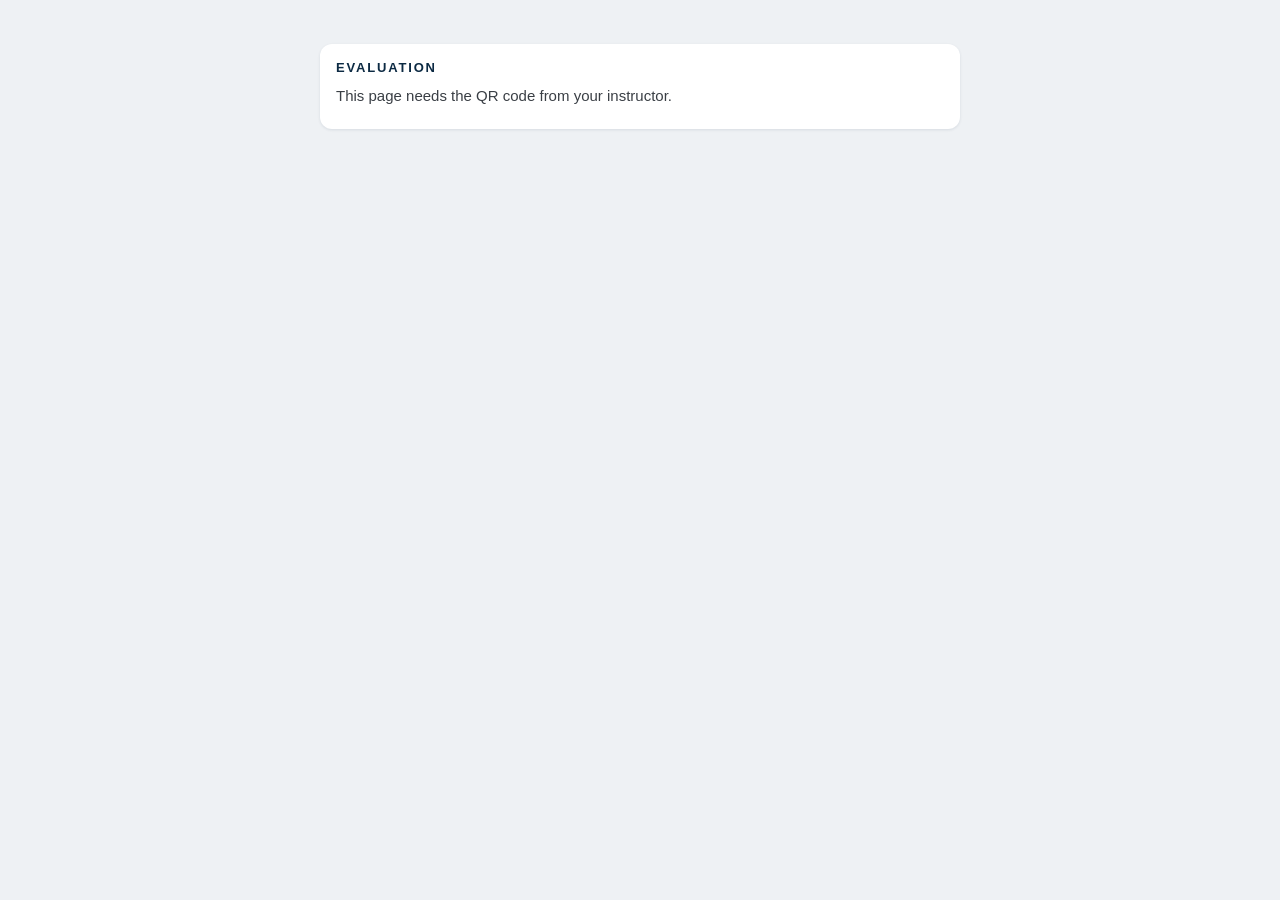
<file: eval.html>
<!doctype html>
<!-- The Academy Week evaluation forms: eval.html?t=<the cohort's form link code> (from the QR code on the Academy Week
     to-do). One page for both: Peer Evaluation and Student Feedback (the paper forms on the Desktop, made digital).
     Anonymous: no sign-in, nothing about who filled it out is saved (Admin Apps Script evalInfo / evalSubmit).
     Ends on "Ticket to Leave" (with the time they submitted), which they show an instructor. -->
<html lang="en">
<head>
<meta charset="utf-8">
<meta name="viewport" content="width=device-width, initial-scale=1, maximum-scale=1, viewport-fit=cover">
<title>Elevate EMS · Evaluation</title>
<meta name="robots" content="noindex">
<meta name="theme-color" content="#eef1f4">
<link rel="icon" type="image/png" sizes="32x32" href="favicon-32.png?v=292">
<style>
  :root { --navy: #0c2a43; --orange: #e0702a; --ink: #1f2328; --muted: #6a737d; --line: #d5dae0; --soft: #f3f5f7; --bg: #eef1f4; }
  * { box-sizing: border-box; }
  html, body { margin: 0; }
  body { font-family: -apple-system, BlinkMacSystemFont, "Helvetica Neue", Arial, sans-serif; font-size: 16px; color: var(--ink); background: var(--bg);
    padding: max(14px, env(safe-area-inset-top)) 12px max(40px, env(safe-area-inset-bottom)); -webkit-text-size-adjust: 100%; }
  .wrap { max-width: 640px; margin: 0 auto; }
  .head { display: flex; align-items: center; gap: 12px; margin: 4px 2px 14px; }
  .head img { width: 46px; height: 46px; }
  .head .kicker { font-size: 11px; letter-spacing: .22em; color: var(--orange); font-weight: 700; }
  .head h1 { margin: 2px 0 0; font-size: clamp(15px, 4.9vw, 22px); color: var(--navy); letter-spacing: .01em; white-space: nowrap; } /* (one line on a phone) */
  .head .meta { font-size: 13px; color: var(--muted); margin-top: 2px; }
  .card { background: #fff; border-radius: 12px; padding: 16px 16px 14px; box-shadow: 0 1px 3px rgba(12, 42, 67, .1); margin-bottom: 12px; }
  .card h2 { font-size: 13px; letter-spacing: .14em; text-transform: uppercase; color: var(--navy); margin: 0 0 10px; }
  /* Section headers, like the paper forms: "1 · THE PROGRAM" with an orange line running off to the right. */
  h2.sec { display: flex; align-items: center; gap: 12px; font-size: 14px; letter-spacing: .16em; text-transform: uppercase; color: var(--navy); margin: 28px 2px 10px; }
  h2.sec::after { content: ''; flex: 1; height: 2px; background: var(--orange); border-radius: 2px; }
  .card p { margin: 0 0 8px; line-height: 1.45; font-size: 15px; color: #3a3f45; }
  html { touch-action: manipulation; } /* (no double-tap zoom when tapping scores quickly) */
  .scale { font-size: 13px; color: var(--muted); background: var(--soft); border-radius: 8px; padding: 8px 10px; line-height: 1.6; }
  .scale-list { list-style: none; margin: 0; padding: 8px 12px; font-size: 14px; color: #3a3f45; background: var(--soft); border-radius: 8px; line-height: 1.7; }
  .scale-list b { display: inline-block; min-width: 34px; color: var(--navy); }
  .closing { font-size: 13px; color: var(--muted); font-style: italic; text-align: center; margin: 4px 8px 12px; }
  .scale b { color: var(--navy); }
  .q { padding: 10px 0; border-top: 1px dashed var(--line); }
  .q:first-of-type { border-top: 0; padding-top: 2px; }
  .q .label { font-size: 15px; margin-bottom: 8px; }
  .nums { display: flex; gap: 6px; }
  .nums button { flex: 1; min-width: 0; height: 42px; border-radius: 9px; border: 1px solid var(--line); background: #fff; font: inherit; font-size: 16px; font-weight: 600; color: var(--navy); cursor: pointer; }
  .nums button.on { background: var(--navy); border-color: var(--navy); color: #fff; }
  .person { border: 1px solid var(--line); border-radius: 10px; padding: 12px; margin-bottom: 10px; }
  .person h3 { margin: 0 0 4px; font-size: 17px; color: var(--navy); }
  .person .q .label { font-size: 14px; color: #3a3f45; margin-bottom: 6px; }
  .missing { outline: 2px solid var(--orange); outline-offset: 3px; border-radius: 6px; }
  textarea { width: 100%; min-height: 90px; border: 1px solid var(--line); border-radius: 9px; padding: 10px; font: inherit; font-size: 16px; resize: vertical; }
  .field { margin-top: 10px; }
  .field span { display: block; font-size: 13px; color: var(--muted); margin-bottom: 5px; }
  .squads { display: grid; gap: 8px; }
  .squads button { text-align: left; border: 1px solid var(--line); background: #fff; border-radius: 10px; padding: 12px 14px; font: inherit; cursor: pointer; }
  .squads button b { display: block; color: var(--navy); font-size: 16px; }
  .squads button span { font-size: 13px; color: var(--muted); }
  .squads button.on { border-color: var(--navy); box-shadow: 0 0 0 2px var(--navy) inset; }
  .picks { display: grid; gap: 6px; }
  .picks label { display: flex; align-items: center; gap: 10px; padding: 8px 4px; font-size: 16px; }
  .picks input { width: 20px; height: 20px; }
  .btn { font: inherit; font-size: 17px; font-weight: 600; border: 0; background: var(--navy); color: #fff; border-radius: 10px; padding: 14px 18px; width: 100%; cursor: pointer; }
  .btn:disabled { opacity: .5; cursor: default; }
  .link { background: none; border: 0; color: var(--navy); text-decoration: underline; font: inherit; font-size: 14px; cursor: pointer; padding: 0; }
  .err { color: #b42318; font-size: 14px; margin: 10px 0 0; }
  .loading { text-align: center; color: var(--muted); padding: 60px 0; }
  /* Ticket to Leave */
  html.ticket-on, html.ticket-on body { background: #14592a; } /* (green behind Safari's toolbars too) */
  .ticket { position: fixed; inset: 0; background: linear-gradient(160deg, #1e7e34, #14592a); color: #fff; display: grid; place-items: center; padding: 24px; text-align: center; z-index: 5; }
  .ticket .in { max-width: 420px; }
  .ticket .check { width: 92px; height: 92px; border-radius: 50%; background: rgba(255,255,255,.18); display: grid; place-items: center; font-size: 52px; margin: 0 auto 18px; animation: beat 1.6s ease-in-out infinite; }
  @keyframes beat { 50% { transform: scale(1.08); } }
  .ticket h1 { font-size: 36px; margin: 0 0 6px; letter-spacing: .02em; }
  .ticket .what { font-size: 17px; opacity: .92; margin-bottom: 18px; }
  .ticket .clock { font-size: 40px; font-weight: 700; font-variant-numeric: tabular-nums; letter-spacing: .03em; }
  .ticket .date { font-size: 15px; opacity: .85; margin-top: 2px; }
  .ticket .note { font-size: 15px; opacity: .9; margin-top: 22px; line-height: 1.45; }
</style>
</head>
<body>
<div class="wrap" id="app"><p class="loading">Opening the form…</p></div>

<script src="config.js?v=292"></script>
<script>
  const token = new URLSearchParams(location.search).get('t') || '';
  const esc = s => String(s ?? '').replace(/[&<>"']/g, c => ({ '&': '&amp;', '<': '&lt;', '>': '&gt;', '"': '&quot;', "'": '&#39;' }[c]));
  const $ = s => document.querySelector(s);
  let info = null;
  const A = { squad: null, people: {}, picked: {}, program: [], aw: [], instructors: {}, text: {} }; // the answers so far

  async function call(action, params) {
    const res = await fetch(APPS_SCRIPT_URL, { method: 'POST', body: JSON.stringify({ action, t: token, ...params }) });
    const out = await res.json();
    if (!out.ok) throw new Error(out.error || 'Something went wrong. Please try again.');
    return out;
  }
  // Submitted already on this phone (this form, this day): straight to the ticket.
  const doneKey = () => 'eval-done-' + token.slice(-24) + '-' + (info ? info.day : '');
  const saved = () => { try { return localStorage.getItem(doneKey()); } catch { return null; } };

  const nums = (lo, val, attrs) => `<div class="nums" ${attrs}>${Array.from({ length: 6 - lo }, (_, i) => i + lo)
    .map(n => `<button type="button" class="${val === n ? 'on' : ''}" data-n="${n}">${n}</button>`).join('')}</div>`;
  const head = () => `<div class="head"><img src="logo.png" alt=""><div><div class="kicker">ELEVATE EMS</div>
    <h1>${esc(info.title)}</h1><div class="meta">${esc(info.cohort)} · Academy Week Day ${info.day}</div></div></div>`;

  /* ---------- Peer Evaluation ---------- */
  const PEER = [['pro', 'Professionalism'], ['team', 'Teamwork'], ['skills', 'Skills'], ['safety', 'Safety']];
  function group() {
    if (info.squads && info.squads.length) { const sq = info.squads.find(s => s.n === A.squad); return sq ? sq.people : []; }
    return (info.everyone || []).filter(p => A.picked[p.id]);
  }
  function peerHtml() {
    const pick = info.squads && info.squads.length
      ? `<h2 class="sec">Your squad</h2><div class="card"><div class="squads">${info.squads.map(s => `<button type="button" class="${A.squad === s.n ? 'on' : ''}" data-squad="${s.n}">
          <b>Squad ${s.n}</b><span>${s.people.map(p => esc(p.name.split(' ')[0])).join(', ')}</span></button>`).join('')}</div></div>`
      : `<h2 class="sec">Your group</h2><div class="card"><p>Tap everyone in your group, including yourself.</p><div class="picks">${(info.everyone || []).map(p =>
          `<label><input type="checkbox" data-pick="${esc(p.id)}" ${A.picked[p.id] ? 'checked' : ''}> ${esc(p.name)}</label>`).join('')}</div></div>`;
    const people = group();
    return head() + `<div class="card"><p>Elevate EMS is committed to a safe, professional, and positive learning environment. In healthcare, evaluating your peers and taking constructive feedback is part of the job.</p>
      <p>This form is <b>anonymous</b>. Score everyone in your group honestly, <b>including yourself</b>. Your ratings help us support students and adjust groups where needed.</p>
      <ul class="scale-list"><li><b>0</b> Serious concern</li><li><b>1–2</b> Needs improvement</li><li><b>3</b> Meets expectations</li><li><b>4–5</b> Strong / exceptional</li></ul></div>`
      + pick
      + (people.length ? `<h2 class="sec">Rate your group</h2><div class="card">${people.map(p => {
          const r = A.people[p.id] || {};
          return `<div class="person"><h3>${esc(p.name)}</h3>${PEER.map(([k, l]) => `<div class="q"><div class="label">${l}</div>${nums(0, r[k], `data-person="${esc(p.id)}" data-k="${k}"`)}</div>`).join('')}</div>`;
        }).join('')}</div>
        <h2 class="sec">Groups &amp; structure</h2><div class="card"><label class="field"><span>Suggestions for the groups/structure (optional)</span>
          <textarea data-text="suggestions">${esc(A.text.suggestions || '')}</textarea></label></div>
        <p class="closing">Honest scores help everyone grow – ratings are reviewed by instructors only. Thank you.</p>
        <button class="btn" type="button" data-submit>Submit</button><p class="err" id="err" hidden></p>` : '');
  }
  function peerAnswers() {
    const people = group();
    if (!people.length) return { err: 'Pick your squad first.' };
    const out = people.map(p => ({ id: p.id, ...(A.people[p.id] || {}) }));
    if (out.some(x => PEER.some(([k]) => x[k] == null))) return { err: 'Please rate everyone on all four before submitting.' };
    return { answers: { squad: A.squad || 0, people: out, suggestions: A.text.suggestions || '' } };
  }

  /* ---------- Student Feedback ---------- */
  const PROGRAM = ['The course was well organized and the expectations were clear.', 'Materials and class time prepared me for testing and for the field.', 'I would recommend this program to a future student.'];
  const AW = ['Stations were well run and I got enough hands-on repetitions.', 'Scenarios were realistic and equipment was ready to use.', 'I left academy week more confident and competent than I arrived.'];
  const INSTR = [['knowledge', 'Knowledge'], ['teaching', 'Teaching'], ['approach', 'Approachability']];
  function feedbackHtml() {
    const qs = (list, key) => list.map((q, i) => `<div class="q"><div class="label">${esc(q)}</div>${nums(1, A[key][i], `data-list="${key}" data-i="${i}"`)}</div>`).join('');
    return head() + `<div class="card"><p>This form is <b>anonymous</b>. Please answer honestly: it helps us improve the course and support our instructors.</p>
      <ul class="scale-list"><li><b>1</b> Strongly disagree</li><li><b>2</b> Disagree</li><li><b>3</b> Neutral</li><li><b>4</b> Agree</li><li><b>5</b> Strongly agree</li></ul></div>
      <h2 class="sec">1 · The Program</h2><div class="card">${qs(PROGRAM, 'program')}</div>
      <h2 class="sec">2 · Academy Week</h2><div class="card">${qs(AW, 'aw')}</div>
      ${(info.instructors || []).length ? `<h2 class="sec">3 · Instructors</h2><div class="card"><p class="scale">Rate each 1–5 (5 = excellent).</p>${info.instructors.map(p => {
        const r = A.instructors[p.id] || {};
        return `<div class="person"><h3>${esc(p.name)}</h3>${INSTR.map(([k, l]) => `<div class="q"><div class="label">${l}</div>${nums(1, r[k], `data-instr="${esc(p.id)}" data-k="${k}"`)}</div>`).join('')}
          <label class="field"><span>Feedback for ${esc(p.name)}</span><textarea data-ifb="${esc(p.id)}">${esc(r.feedback || '')}</textarea></label></div>`;
      }).join('')}</div>` : ''}
      <h2 class="sec">Comments</h2><div class="card"><label class="field" style="margin-top:0"><span>What worked well?</span><textarea data-text="worked">${esc(A.text.worked || '')}</textarea></label>
        <label class="field"><span>Constructive criticism</span><textarea data-text="criticism">${esc(A.text.criticism || '')}</textarea></label></div>
      <button class="btn" type="button" data-submit>Submit</button><p class="err" id="err" hidden></p>`;
  }
  // Nothing on this one is required (the page doesn't say so): blanks are sent as null and left out of the averages.
  function feedbackAnswers() {
    const three = l => [0, 1, 2].map(i => l[i] ?? null);
    const instructors = (info.instructors || []).map(p => ({ id: p.id, ...(A.instructors[p.id] || {}) }))
      .map(x => ({ id: x.id, ...Object.fromEntries(INSTR.map(([k]) => [k, x[k] ?? null])), feedback: x.feedback || '' }))
      .filter(x => INSTR.some(([k]) => x[k] != null) || String(x.feedback).trim());
    return { answers: { program: three(A.program), aw: three(A.aw), instructors, worked: A.text.worked || '', criticism: A.text.criticism || '' } };
  }

  /* ---------- Drawing, answers, submit ---------- */
  function draw() {
    const y = scrollY;
    $('#app').innerHTML = info.kind === 'peer' ? peerHtml() : feedbackHtml();
    scrollTo(0, y);
  }
  document.addEventListener('click', async e => {
    const b = e.target.closest('button');
    if (!b) return;
    const box = b.closest('.nums');
    if (box && b.dataset.n != null) {
      // Tapping the picked score again clears it.
      const off = b.classList.contains('on'), n = off ? undefined : Number(b.dataset.n), d = box.dataset;
      if (d.person) (A.people[d.person] = A.people[d.person] || {})[d.k] = n;
      else if (d.instr) (A.instructors[d.instr] = A.instructors[d.instr] || {})[d.k] = n;
      else if (d.list) A[d.list][Number(d.i)] = n;
      box.querySelectorAll('button').forEach(x => x.classList.toggle('on', !off && x === b));
      box.classList.remove('missing');
      return;
    }
    if (b.dataset.squad) { A.squad = Number(b.dataset.squad); draw(); return; }
    if (b.hasAttribute('data-submit')) submit(b);
  });
  document.addEventListener('change', e => { const p = e.target.dataset.pick; if (p != null) { A.picked[p] = e.target.checked; draw(); } });
  document.addEventListener('input', e => {
    const t = e.target;
    if (t.dataset.text) A.text[t.dataset.text] = t.value;
    if (t.dataset.ifb) (A.instructors[t.dataset.ifb] = A.instructors[t.dataset.ifb] || {}).feedback = t.value;
  });
  async function submit(b) {
    const r = info.kind === 'peer' ? peerAnswers() : feedbackAnswers(), err = $('#err');
    if (r.err) {
      err.textContent = r.err; err.hidden = false;
      // Point at the first rating that's still blank.
      const blank = [...document.querySelectorAll('.nums')].find(x => !x.querySelector('.on'));
      if (blank) { blank.classList.add('missing'); blank.scrollIntoView({ block: 'center', behavior: 'smooth' }); }
      return;
    }
    b.disabled = true; b.textContent = 'Submitting…'; err.hidden = true;
    try {
      const out = await call('evalSubmit', { answers: r.answers });
      const at = out.at || new Date().toISOString();
      try { localStorage.setItem(doneKey(), at); } catch {}
      ticket(at);
    } catch (e) {
      b.disabled = false; b.textContent = 'Submit'; err.textContent = e.message; err.hidden = false;
    }
  }

  // The Ticket to Leave: when they submitted it.
  function ticket(at) {
    const d = new Date(at || Date.now());
    document.documentElement.classList.add('ticket-on');
    document.querySelector('meta[name="theme-color"]').setAttribute('content', '#1e7e34');
    document.body.innerHTML = `<div class="ticket"><div class="in"><div class="check">✓</div><h1>Ticket to Leave</h1>
      <div class="what">${esc(info.title)} submitted · ${esc(info.cohort)}</div>
      <div class="date">Submitted</div>
      <div class="clock">${esc(d.toLocaleTimeString('en-US', { hour: 'numeric', minute: '2-digit' }))}</div>
      <div class="date">${esc(d.toLocaleDateString('en-US', { weekday: 'long', month: 'long', day: 'numeric' }))}</div>
      <div class="note">Show this screen to an instructor before you leave.<br>Thank you!</div></div></div>`;
  }

  (async () => {
    const fail = msg => { $('#app').innerHTML = `<div class="card" style="margin-top:30px"><h2>Evaluation</h2><p class="err">${esc(msg)}</p></div>`; };
    if (!token) { fail('This page needs the QR code from your instructor.'); return; }
    try {
      info = await call('evalInfo', {});
      if (info.kind === 'feedback') info.title = 'Instructor & Course Feedback';
      if (saved()) ticket(saved()); else draw();
    } catch (e) { fail(e.message); }
  })();
</script>
</body>
</html>
</file>
